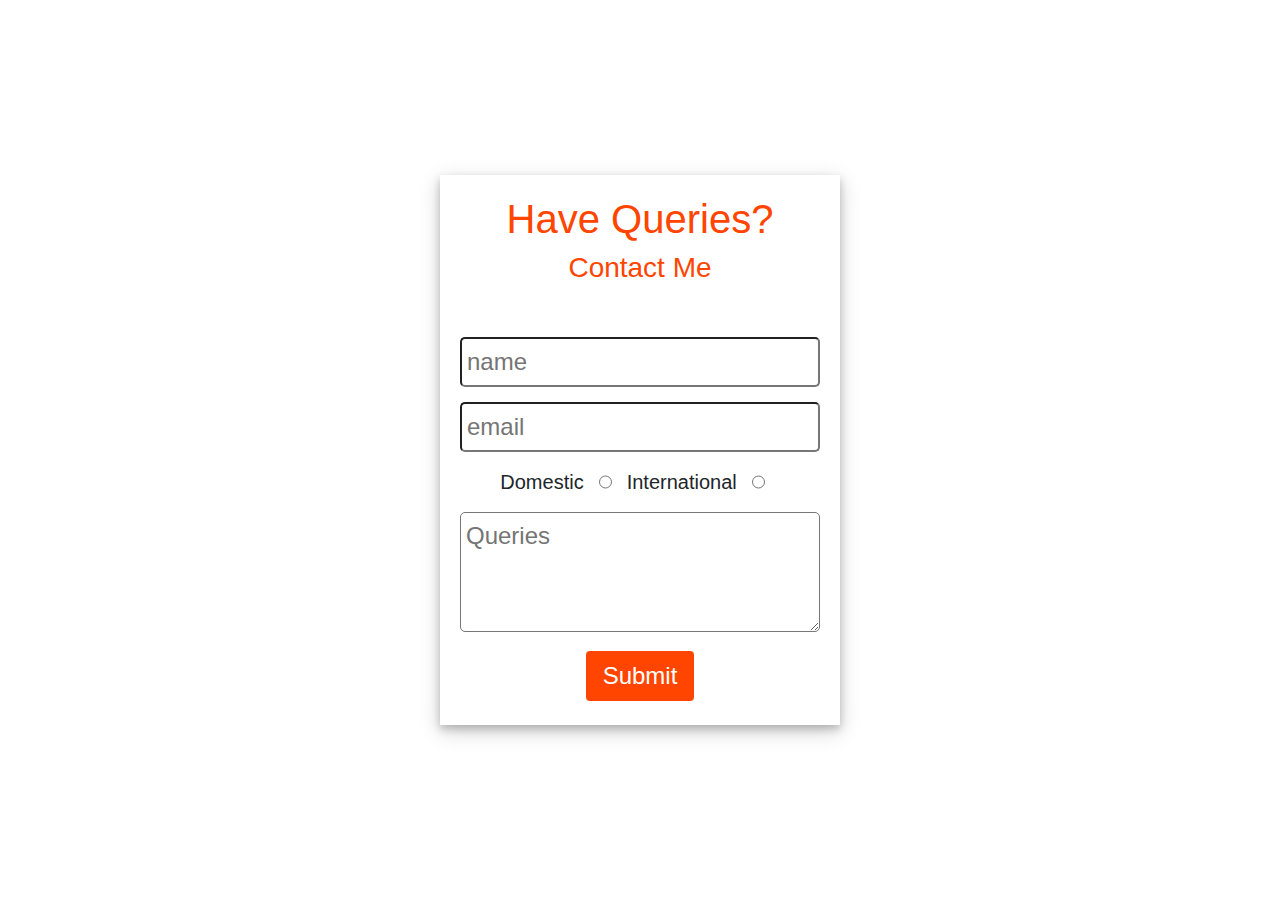
<file: index.html>
<!DOCTYPE html>
<html lang="en">
<head>
    <meta charset="UTF-8">
    <meta name="viewport" content="width=device-width, initial-scale=1.0">
    <title>Form</title>
    <!-- css -->
     <link rel="stylesheet" href="main.css" type="text/css">
    <link href="https://cdn.jsdelivr.net/npm/bootstrap@5.3.3/dist/css/bootstrap.min.css" rel="stylesheet" integrity="sha384-QWTKZyjpPEjISv5WaRU9OFeRpok6YctnYmDr5pNlyT2bRjXh0JMhjY6hW+ALEwIH" crossorigin="anonymous">
    
</head>
<body>
    <main>
        <div class="form">
           
            <form action="">
                <div class="have-query">
                <h1>Have Queries?</h1>
                <h3>Contact Me</h3>
            </div>
               <input type="text" class="input-field" name="fname" placeholder="name" required>
               <!-- <input type="tel" class="input-field" placeholder="contact" name="contact" required>  -->
               <input type="email" class="input-field" name="email" placeholder="email" id="email" required>
               <!-- <input type="password" class="input-field" placeholder="password" name="pswd" id="pswd" required> -->
               <div class="select-btn">
               <label class="select" for="domestic">Domestic </label>
               <input class="select" type="radio" id="domestic" name="location" value="domestic" onchange="showTouristPlaces()">
               <label class="select" for="international">International </label>
               <input class="select" type="radio" id="international" name="location" value="international" onchange="showTouristPlaces()">
            </div>
               
               <div class="tourist-places" id="domesticPlaces">
             
                   <select class="select-field" id="domesticPlace">
                       <option value="goa">Select Destination</option>
                       <option value="goa">Assam</option>
                       <option value="jaipur">chandigarh</option>
                       <option value="kerala">Jammu & Kashmir</option>
                       <option value="goa">Goa</option>
                       <option value="jaipur">Jaipur</option>
                       <option value="kerala">Kerala</option>
                   </select>
               </div>
               
               <div class="tourist-places" id="internationalPlaces">
                
                   <select class="select-field" id="internationalPlace">
                       <option value="paris">Select Destination</option>
                       <option value="goa">America</option>
                       <option value="tokyo">Australia</option>
                       <option value="newyork">Bali</option>
                       <option value="paris">Paris</option>
                       <option value="tokyo">Tokyo</option>
                       <option value="newyork">New York</option>
                   </select>
               </div>
         <textarea class="input-field" name="Subject" placeholder="Queries" rows="3"></textarea>
               <button class="button">Submit</button>            
            </form>
        </div>
    </main>

    <!-- js -->      
    <script>
        function showTouristPlaces() {
            var domesticPlaces = document.getElementById("domesticPlaces");
            var internationalPlaces = document.getElementById("internationalPlaces");
    
            if (document.getElementById("domestic").checked) {
                domesticPlaces.style.display = "block";
                internationalPlaces.style.display = "none";
            } else {
                domesticPlaces.style.display = "none";
                internationalPlaces.style.display = "block";
            }
        }

     
    </script>

    <script src="https://cdn.jsdelivr.net/npm/bootstrap@5.3.3/dist/js/bootstrap.bundle.min.js" integrity="sha384-YvpcrYf0tY3lHB60NNkmXc5s9fDVZLESaAA55NDzOxhy9GkcIdslK1eN7N6jIeHz" crossorigin="anonymous"></script>
</body>
</html>
</file>
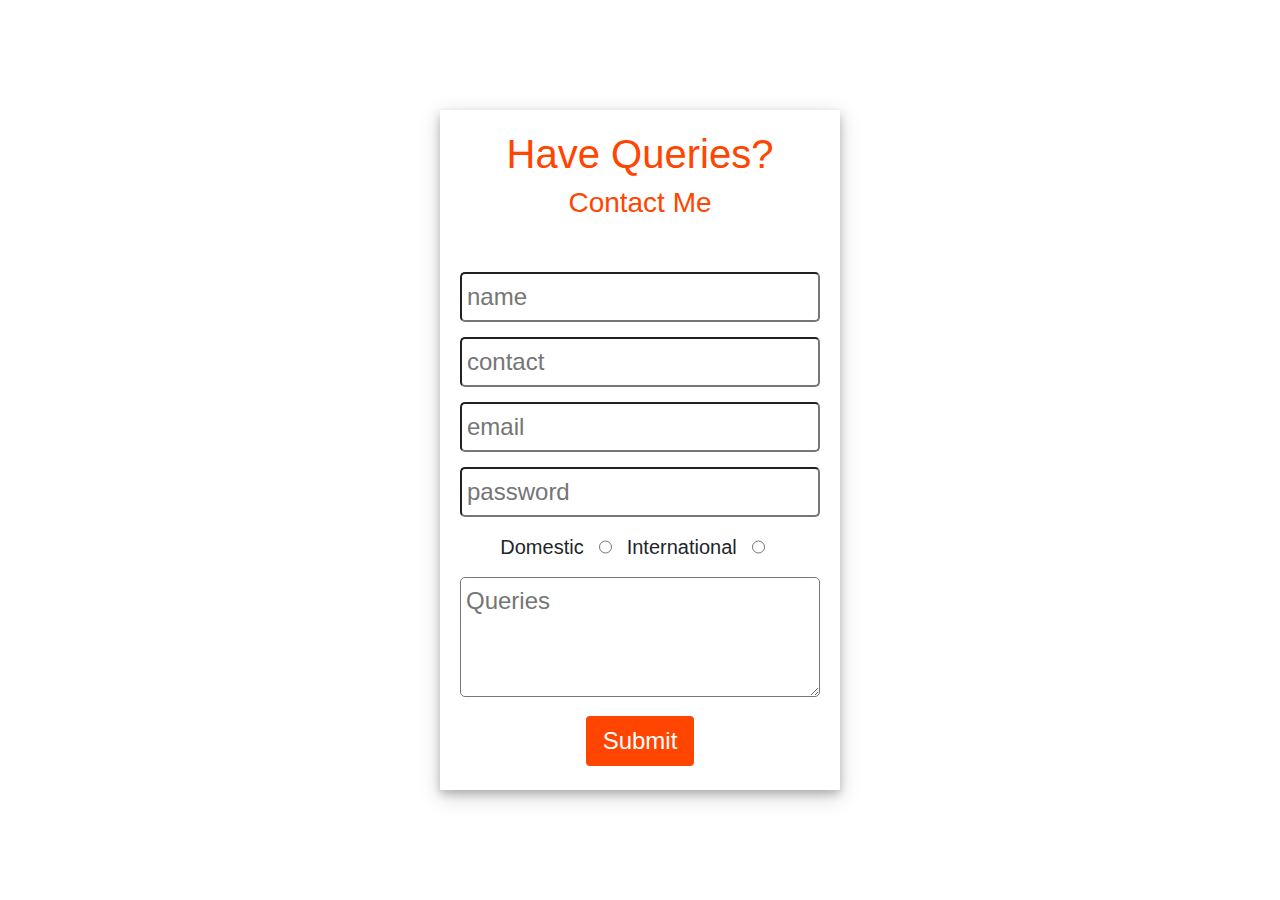
<file: form.html>
<!DOCTYPE html>
<html lang="en">
<head>
    <meta charset="UTF-8">
    <meta name="viewport" content="width=device-width, initial-scale=1.0">
    <title>Form</title>
    <!-- css -->
     <link rel="stylesheet" href="main.css" type="text/css">
    <link href="https://cdn.jsdelivr.net/npm/bootstrap@5.3.3/dist/css/bootstrap.min.css" rel="stylesheet" integrity="sha384-QWTKZyjpPEjISv5WaRU9OFeRpok6YctnYmDr5pNlyT2bRjXh0JMhjY6hW+ALEwIH" crossorigin="anonymous">
    
</head>
<body>
    <main>
        <div class="form">
           
            <form action="">
                <div class="have-query">
                <h1>Have Queries?</h1>
                <h3>Contact Me</h3>
            </div>
               <input type="text" class="input-field" name="fname" placeholder="name" required>
               <input type="tel" class="input-field" placeholder="contact" name="contact" required> 
               <input type="email" class="input-field" name="email" placeholder="email" id="email" required>
               <input type="password" class="input-field" placeholder="password" name="pswd" id="pswd" required>
               <div class="select-btn">
               <label class="select" for="domestic">Domestic </label>
               <input class="select" type="radio" id="domestic" name="location" value="domestic" onchange="showTouristPlaces()">
               <label class="select" for="international">International </label>
               <input class="select" type="radio" id="international" name="location" value="international" onchange="showTouristPlaces()">
            </div>
               
               <div class="tourist-places" id="domesticPlaces">
             
                   <select class="select-field" id="domesticPlace">
                       <option value="goa">Select Destination</option>
                       <option value="goa">Assam</option>
                       <option value="jaipur">chandigarh</option>
                       <option value="kerala">Jammu & Kashmir</option>
                       <option value="goa">Goa</option>
                       <option value="jaipur">Jaipur</option>
                       <option value="kerala">Kerala</option>
                   </select>
               </div>
               
               <div class="tourist-places" id="internationalPlaces">
                
                   <select class="select-field" id="internationalPlace">
                       <option value="paris">Select Destination</option>
                       <option value="goa">America</option>
                       <option value="tokyo">Australia</option>
                       <option value="newyork">Bali</option>
                       <option value="paris">Paris</option>
                       <option value="tokyo">Tokyo</option>
                       <option value="newyork">New York</option>
                   </select>
               </div>
         <textarea class="input-field" name="Subject" placeholder="Queries" rows="3"></textarea>
               <button class="button">Submit</button>            
            </form>
        </div>
    </main>

    <!-- js -->      
    <script>
        function showTouristPlaces() {
            var domesticPlaces = document.getElementById("domesticPlaces");
            var internationalPlaces = document.getElementById("internationalPlaces");
    
            if (document.getElementById("domestic").checked) {
                domesticPlaces.style.display = "block";
                internationalPlaces.style.display = "none";
            } else {
                domesticPlaces.style.display = "none";
                internationalPlaces.style.display = "block";
            }
        }

     
    </script>

    <script src="https://cdn.jsdelivr.net/npm/bootstrap@5.3.3/dist/js/bootstrap.bundle.min.js" integrity="sha384-YvpcrYf0tY3lHB60NNkmXc5s9fDVZLESaAA55NDzOxhy9GkcIdslK1eN7N6jIeHz" crossorigin="anonymous"></script>
</body>
</html>
</file>
<file: main.css>
*{
    margin: 0;
    padding: 0;
    box-sizing: border-box;
    /* font-size: 15px; */
    font-family: Arial, Helvetica, sans-serif;
}
.form{
    display: flex;
    justify-content: center;
    align-items: center;
   /* background-color: aliceblue; */
   height: 100vh;
}
form{
    width: 400px;
    display: flex;
    flex-direction: column;
    justify-content: center;
    align-items: center;
    padding: 20px;
    background-color: #fff;
    box-shadow: 0 4px 8px 0 rgba(0, 0, 0, 0.2), 0 6px 20px 0 rgba(0, 0, 0, 0.19); 
    
}
.have-query{
    margin-bottom: 45px;
    text-align: center;
    color: orangered;
}
input:hover{
    border-color: aliceblue;
}
.input-field{
    margin-bottom: 15px;
    width: 100%;
    padding: 5px;
    font-size: 24px;
    border-radius: 5px;
}
.select-field{
    margin-bottom: 15px;
    width: 360px;
    padding: 5px;
    font-size: 22px;
    border-radius: 5px;

}
.select{
    margin-right: 15px;
    font-size: 20px;
}
.tourist-places {
    display: none;
}
.select-btn{
    display: flex;
    margin-bottom: 15px;
}

.button {
    background-color: orangered; /* oranged */
    border: 2px solid transparent; /* Adding border */
    color: white;
    padding: 5px 15px;
    text-align: center;
    text-decoration: none;
    display: inline-block;
    font-size: 24px;
    margin: 4px 2px;
    cursor: pointer;
    border-radius: 4px;
    transition: background-color 0.3s ease, border-color 0.3s ease; /* Adding border-color to transition */
}

.button:hover {
    background-color:white;
    color:orangered;
    border-color: orangered; /* Changing border color on hover */
}
</file>
